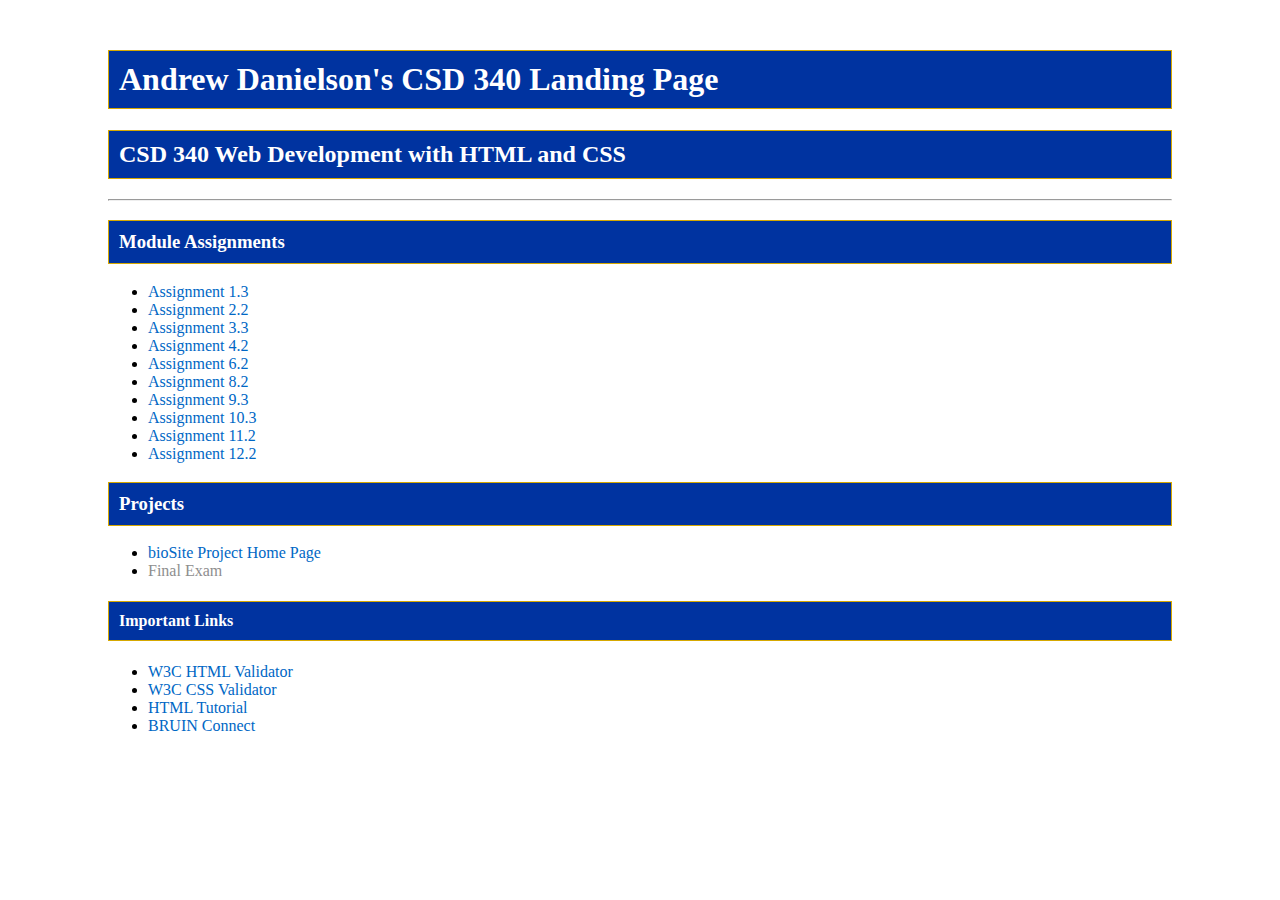
<file: index.html>
<!--Danielson_Mod3_2-->
<!DOCTYPE html>
<html lang="en">
<head>
	<meta charset="UTF-8">
	<meta name="viewport" content="width=device-width, initial-scale=1.0">
	<meta name="description" content="CSD 340 Development with HTML and CSS">
	<meta name="author" content="Andrew Danielson">
	<meta name="keywords" content="HTML, CSS, development, web design">

<link rel="stylesheet" href="site.css">

<title>Andrew Danielson's CSD 340 Landing Page</title>
</head>
<body>
	<div id="container">
		<h1>Andrew Danielson's CSD 340 Landing Page</h1>
		
		<h2>CSD 340 Web Development with HTML and CSS</h2>
		<hr>

		<h3>Module Assignments</h3>
		<ul>
		<li><a href="module-1/A_Danielson_Mod1_3.html">Assignment 1.3</a></li>
		<li><a href="module-2/Danielson_Mod2_2.html">Assignment 2.2</a></li>
		<li><a href="module-3/Danielson_Mod3_3.html">Assignment 3.3</a></li>
		<li><a href="module-4/Danielson_Mod4_2.html">Assignment 4.2</a></li>
		<li><a href="module-6/Danielson_Mod6_2.html">Assignment 6.2</a></li>
		<li><a href="module-8/Danielson_Mod8_2.html">Assignment 8.2</a></li>
		<li><a href="module-9/Danielson_Mod_9_3.html">Assignment 9.3</a></li>
		<li><a href="module-10/Danielson_Mod10_3.html">Assignment 10.3</a></li>
		<li><a href="module-11/Danielson_Mod11_2.html">Assignment 11.2</a></li>
		<li><a href="module-12/Danielson_Mod12_2.html">Assignment 12.2</a></li>





		</ul>

		<h3>Projects</h3>
		<ul>
		<li><a href="https://redbaron131.github.io/bioSite/">bioSite Project Home Page</a></li>
		<li><a href="">Final Exam</a></li>
		</ul>

		<h4>Important Links</h4>
		<ul>
  		<li><a href="https://validator.w3.org/">W3C HTML Validator</a></li>				
		<li><a href="http://jigsaw.w3.org/css-validator/">W3C CSS Validator</a></li>
		<li><a href="https://www.w3schools.com/html/">HTML Tutorial</a></li>
		<li><a href="https://bruinconnect.bellevue.edu/">BRUIN Connect</a></li>
		</ul>


</div>
</body>
</html>
</file>
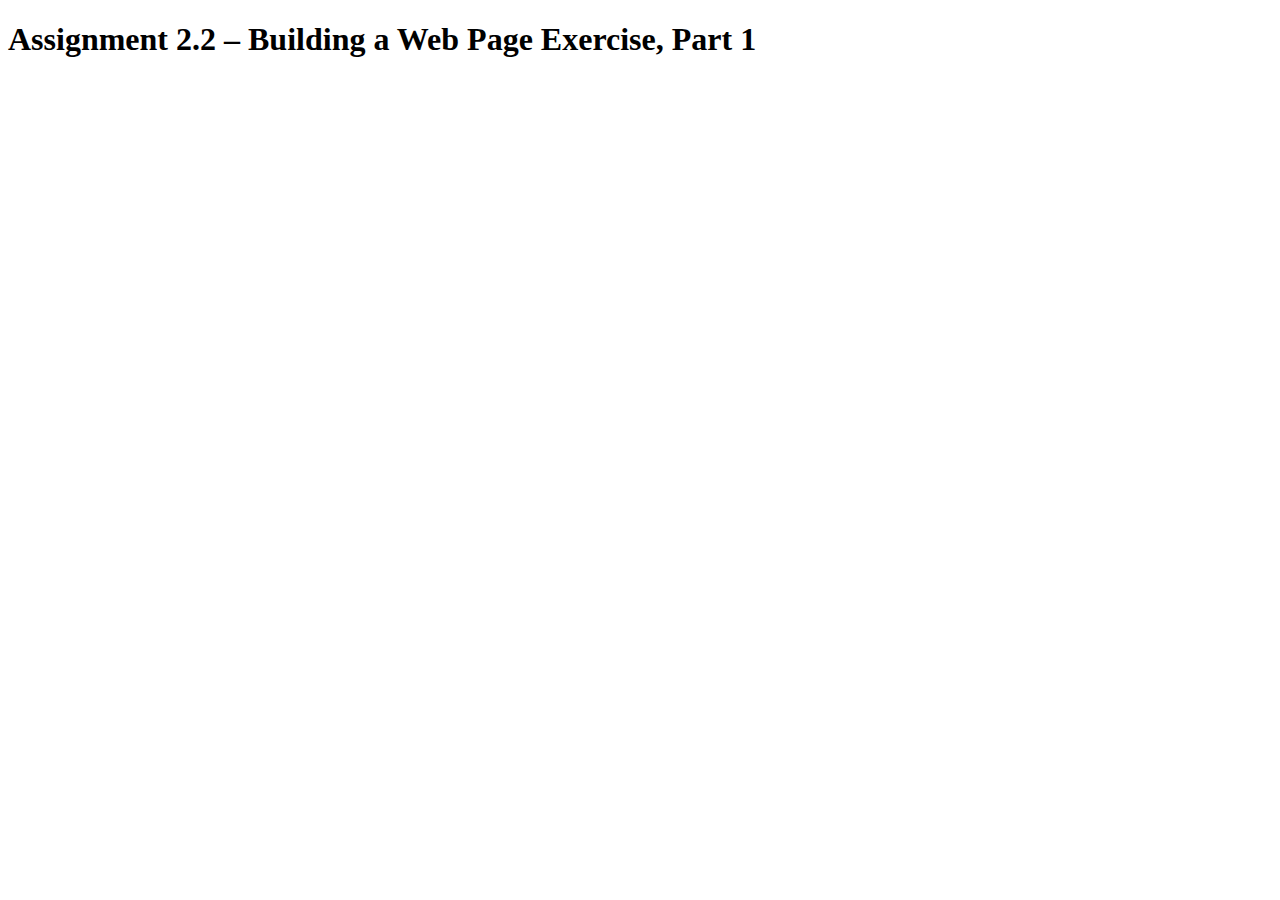
<file: module-1/A_Danielson_Mod1_3.html>
<!-- Andrew Danielson : Assignment 1.3 -->
<!DOCTYPE html>
<html lang="en">
<head>
    <title>CSD 340 Web Development with HTML and CSS</title>
</head>

<body>
    <h1>Assignment 2.2 – Building a Web Page Exercise, Part 1 </h1>
</body>

</html>
</file>
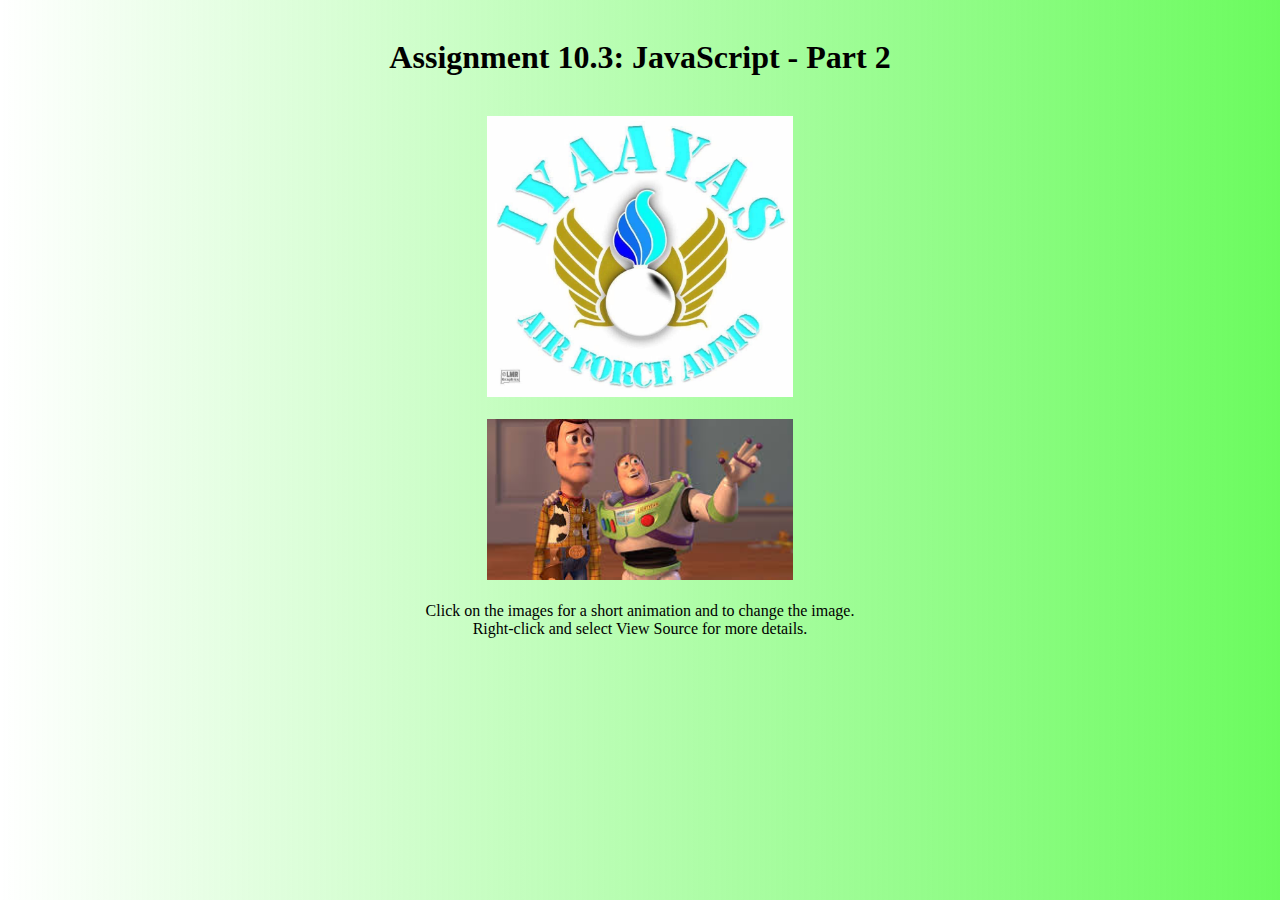
<file: module-10/Danielson_Mod10_3.html>
<!-- Andrew Danielson : Assignment 10.3 -->
<!DOCTYPE html>
<html lang='en'>
  <head>
    <title>CSD 340 Web Development with HTML and CSS</title>

    <link rel="stylesheet" type="text/css" href="Mod_10.3.css">
    <script type="text/javascript" src="mod_10.3.js"></script>
  </head>

  <body>
<h1>Assignment 10.3: JavaScript - Part 2</h1>
    <br>
    <div>
      <img border="0" name="ammo" src="ammo_02.jpg" alt="Ammo" onclick="shakeAndChange(event, 'ammo', 'ammo_01.jpg', 'ammo_02.jpg');">
    </div>
    <br>
    <div>
      <img border="0" name="toyStory" src="toyStory_02.jpg" alt="ToyStory" onclick="shakeAndChange(event, 'toyStory', 'toyStory_01.jpg', 'toyStory_02.jpg');">
    </div>
    <br>
    <div onmouseover="this.style.color='red';"
         onmouseout="this.style.color='black';">
      Click on the images for a short animation and to change the image.
      <br>
      Right-click and select View Source for more details.
    </div>

    <script type="text/javascript" src="mod_10.3.js"></script>
  </body>
</html>
</file>
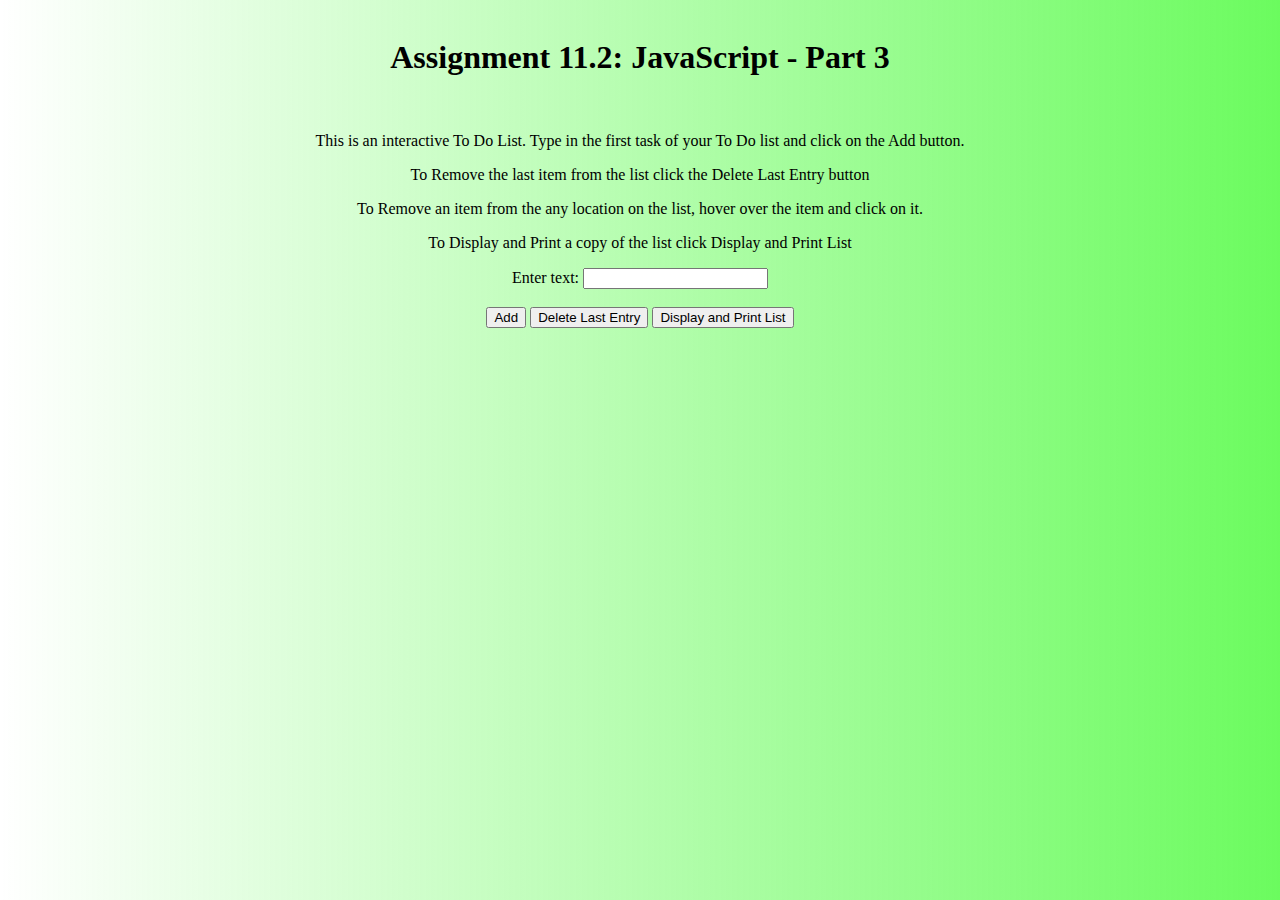
<file: module-11/Danielson_Mod11_2.html>
<!-- Andrew Danielson : Assignment 11.2 -->
<!DOCTYPE html>
<html lang='en'>
  <head>
    <title>CSD 340 Web Development with HTML and CSS</title>

    <link rel="stylesheet" type="text/css" href="Mod_11.2.css">
	<script src="mod_11.2.js"></script>
  </head>
  <body>
    <h1>Assignment 11.2: JavaScript - Part 3</h1>
<br>
<p>This is an interactive To Do List. Type in the first task of your To Do list and click on the Add button.</p>
<p>To Remove the last item from the list click the Delete Last Entry button</p>
<p>To Remove an item from the any location on the list, hover over the item and click on it.</p>
<p>To Display and Print a copy of the list click Display and Print List</p>

    <label for="input">Enter text:</label>
    <input type="text" id="input"><br><br>
    <button id="add-btn">Add</button>
    <button id="del-btn">Delete Last Entry</button>
    <button id="display-btn">Display and Print List</button>
    <div onmouseover="this.style.color='red';"
         onmouseout="this.style.color='black';">
      <ol id="list"></ol>
    </div>

    <script src="mod_11.2.js"></script>
  </body>
</html>
</file>
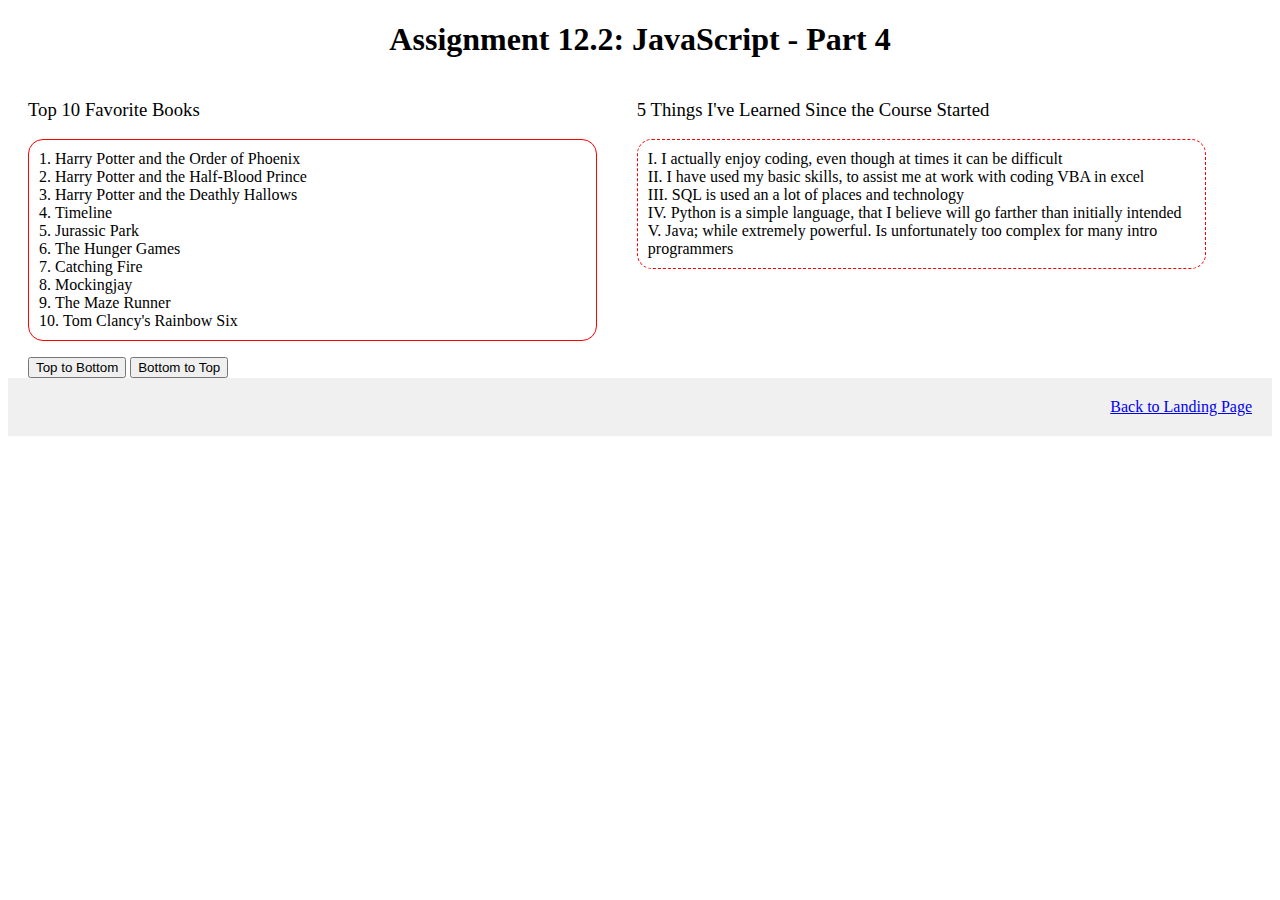
<file: module-12/Danielson_Mod12_2.html>
<!--Danielson_Mod12_2-->
<!DOCTYPE html>
<html lang="en">
  <head>
    <meta charset="UTF-8" />
    <meta name="viewport" content="width=device-width, initial-scale=1.0" />
    <meta name="description" content="CSD 340 Development with HTML and CSS" />
    <meta name="author" content="Andrew Danielson" />
    <meta name="keywords" content="HTML, CSS, development, web design" />
    <link rel="stylesheet" href="Danielson_Mod12_2.css" type="text/css" />
    <script src="Mod_12_2.js"></script>
    <title>CSD 340 Web Development with HTML and CSS</title>
  </head>
  <body>
    <div id="container">
      <h1>Assignment 12.2: JavaScript - Part 4</h1>
      <div id="left-div">
        <h3 class="c1">Top 10 Favorite Books</h3>
        <ol id="book-list">
          <li>Harry Potter and the Order of Phoenix</li>
          <li>Harry Potter and the Half-Blood Prince</li>
          <li>Harry Potter and the Deathly Hallows</li>
          <li>Timeline</li>
          <li>Jurasic Park</li>
          <li>The Hunger Games</li>
          <li>Catching Fire</li>
          <li>Mockingjay</li>
          <li>The Maze Runner</li>
          <li>Tom Clancy's Rainbow Six</li>
        </ol>
        <button id="top-to-bottom">Top to Bottom</button>
        <button id="bottom-to-top">Bottom to Top</button>
      </div>
      <div id="right-div">
        <h3 class="c1">5 Things I've Learned Since the Course Started</h3>
        <ul>
          <li>
            I actually enjoy coding, even though at times it can be difficult
          </li>
          <li>
            I have used my basic skills, to assist me at work with coding VBA in
            excel
          </li>
          <li>SQL is used an a lot of places and technology</li>
          <li>
            Python is a simple language, that I believe will go farther than
            initially intended
          </li>
          <li>
            Java; while extremely powerful. Is unfortunately too complex for
            many intro programmers
          </li>
        </ul>
      </div>
      <div id="last-div">
        <a href="../index.html">Back to Landing Page</a>
      </div>
      <div id="background"></div>
    </div>
  </body>
</html>
</file>
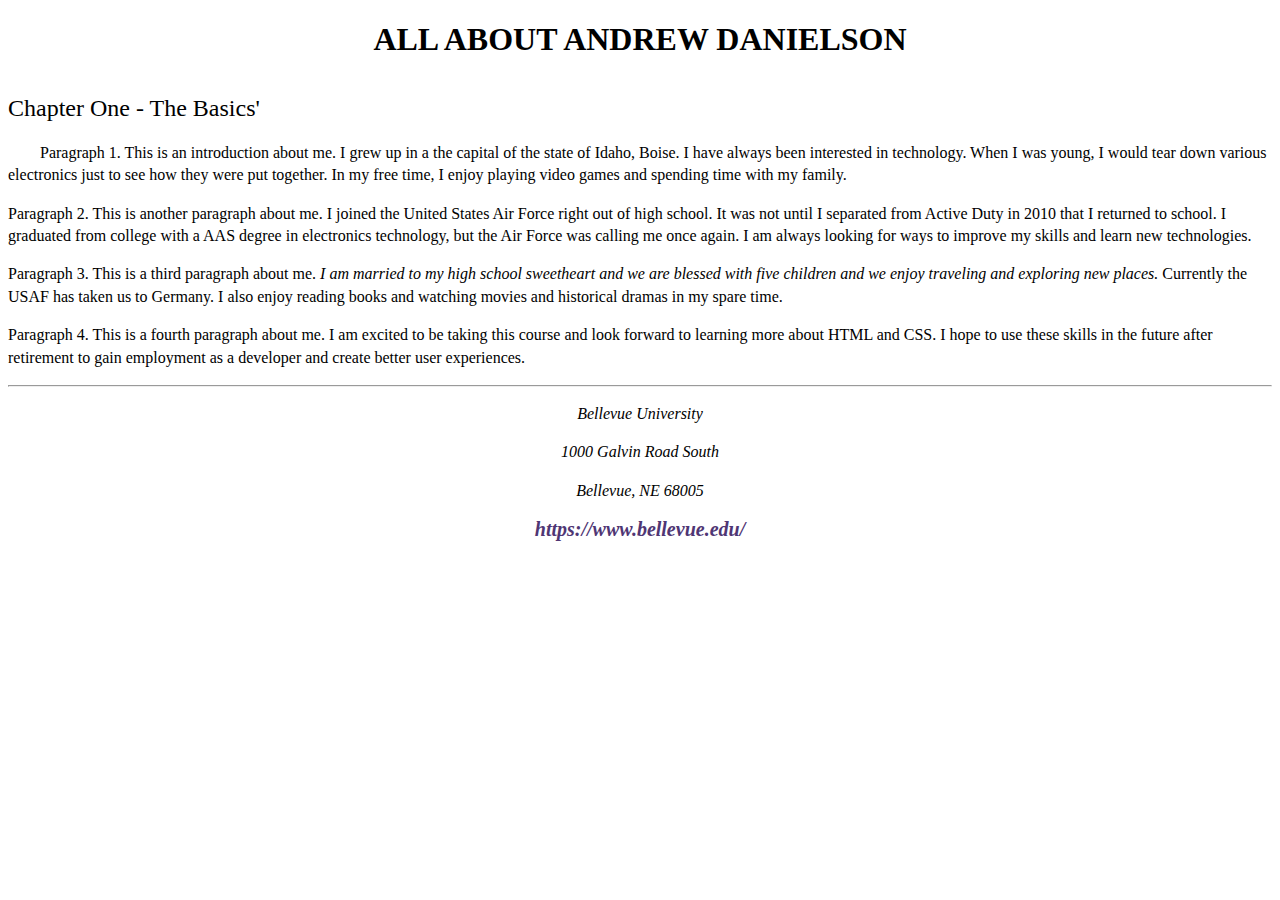
<file: module-2/Danielson_Mod2_2.html>
<!--Danielson_Mod2_2-->
<!DOCTYPE html>
<html lang="en">
<head>
	<meta charset="UTF-8">
	<meta name="viewport" content="width=device-width, initial-scale=1.0">
	<meta name="description" content="CSD 340 Development with HTML and CSS">
	<meta name="author" content="Andrew Danielson">
	<meta name="keywords" content="HTML, CSS, development, web design">

<link rel="stylesheet" href="Danielson_Mod2_2.css">

<title>CSD 340 Development with HTML and CSS</title>
</head>
<body>
	<div id="container">
		<h1>All About Andrew Danielson</h1>
		<h2>Chapter One - The Basics'</h2>

	<p class="intro">Paragraph 1. This is an introduction about me. I grew up in a the capital of the state of Idaho, Boise. I have always been interested in technology. When I was young, I would tear down various electronics just to see how they were put together. In my free time, I enjoy playing video games and spending time with my family.</p>

	<p>Paragraph 2. This is another paragraph about me. I joined the United States Air Force right out of high school. It was not until I separated from Active Duty in 2010 that I returned to school. I graduated from college with a AAS degree in electronics technology, but the Air Force was calling me once again. I am always looking for ways to improve my skills and learn new technologies.</p>

	<p>Paragraph 3. This is a third paragraph about me. <span class="sentence">I am married to my high school sweetheart and we are blessed with five children and we enjoy traveling and exploring new places.</span> Currently the USAF has taken us to Germany. I also enjoy reading books and watching movies and historical dramas in my spare time.</p>

	<p>Paragraph 4. This is a fourth paragraph about me. I am excited to be taking this course and look forward to learning more about HTML and CSS. I hope to use these skills in the future after retirement to gain employment as a developer and create better user experiences.</p>


<hr>

	<address>
		<p>Bellevue University</p>
		<p>1000 Galvin Road South</p>
		<p>Bellevue, NE 68005</p>
		<p><a href="https://www.bellevue.edu/">https://www.bellevue.edu/</a></p>
	</address>

</div>
</body>
</html>
</file>
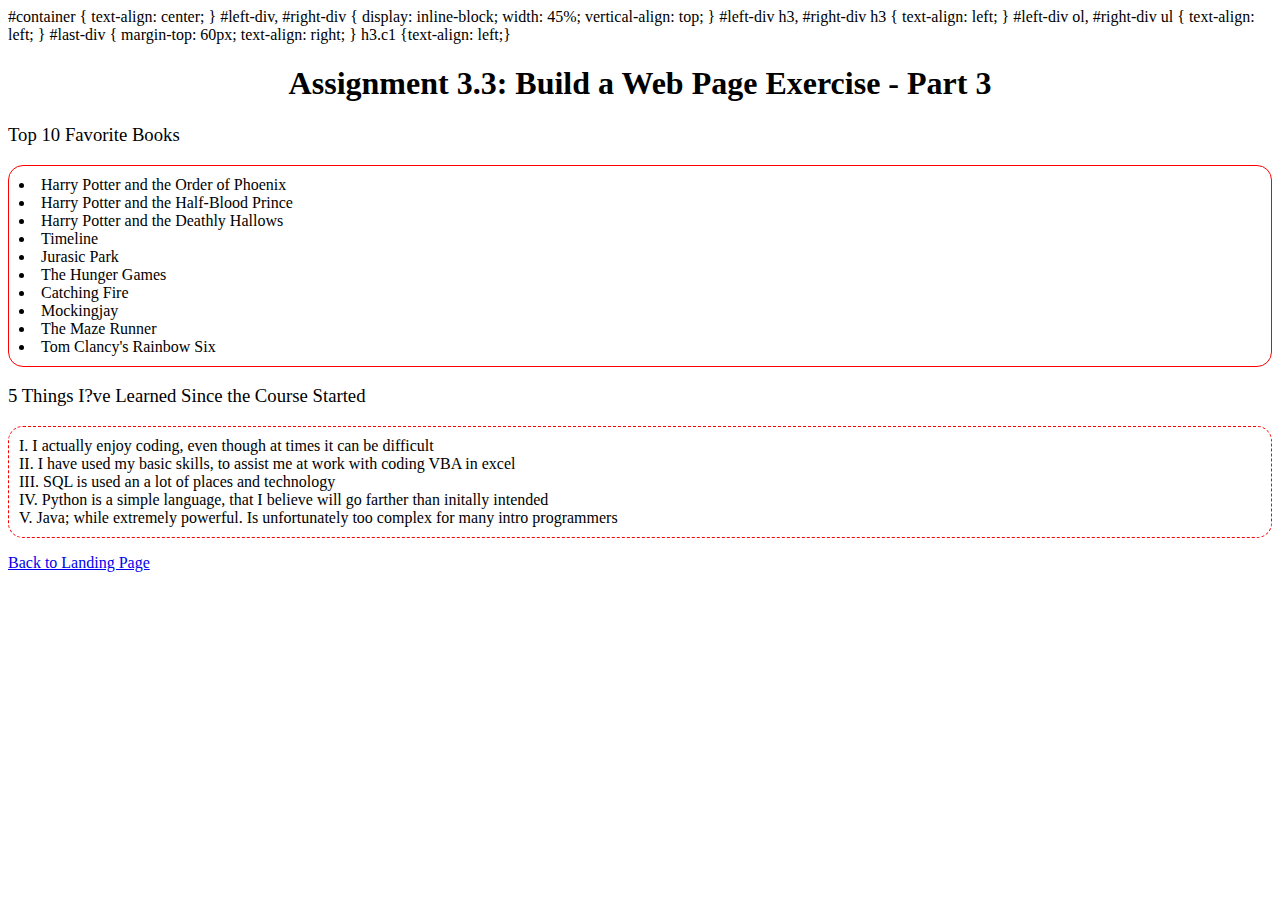
<file: module-3/Danielson_Mod3_3.html>
<!--Danielson_Mod3_3-->
<!DOCTYPE html>
<html lang="en">
    <head>
        <meta name="generator" content="HTML Tidy for Windows (vers 14 October 2008), see www.w3.org">
        <meta charset="UTF-8">
        <meta name="viewport" content="width=device-width, initial-scale=1.0">
        <meta name="description" content="CSD 340 Development with HTML and CSS">
        <meta name="author" content="Andrew Danielson">
        <meta name="keywords" content="HTML, CSS, development, web design">
        <link rel="stylesheet" href="Danielson_Mod3_3.css" type="text/css">
        <title>Assignment 3.3: Build a Web Page Exercise - Part 3</title>
    </head>
    <body>#container { text-align: center; } #left-div, #right-div { display: inline-block; width: 45%; vertical-align: top; } #left-div h3, #right-div h3 { text-align: left; } #left-div ol, #right-div ul { text-align: left; } #last-div { margin-top: 60px; text-align: right; } h3.c1 {text-align: left;}
    <div id="container">
        <h1>Assignment 3.3: Build a Web Page Exercise - Part 3</h1>
        <div id="left-div">
            <h3 class="c1">Top 10 Favorite Books</h3>
            <ol>
                <li>Harry Potter and the Order of Phoenix</li>
                <li>Harry Potter and the Half-Blood Prince</li>
                <li>Harry Potter and the Deathly Hallows</li>
                <li>Timeline</li>
                <li>Jurasic Park</li>
                <li>The Hunger Games</li>
                <li>Catching Fire</li>
                <li>Mockingjay</li>
                <li>The Maze Runner</li>
                <li>Tom Clancy's Rainbow Six</li>
            </ol>
        </div>
        <div id="right-div">
            <h3 class="c1">5 Things I?ve Learned Since the Course Started</h3>
            <ul>
                <li>I actually enjoy coding, even though at times it can be difficult</li>
                <li>I have used my basic skills, to assist me at work with coding VBA in excel</li>
                <li>SQL is used an a lot of places and technology</li>
                <li>Python is a simple language, that I believe will go farther than initally intended</li>
                <li>Java; while extremely powerful. Is unfortunately too complex for many intro programmers</li>
            </ul>
        </div>
        <div id="last-div">
            <a href="../index.html">Back to Landing Page</a>
        </div>
    </div></body>
</html>
</file>
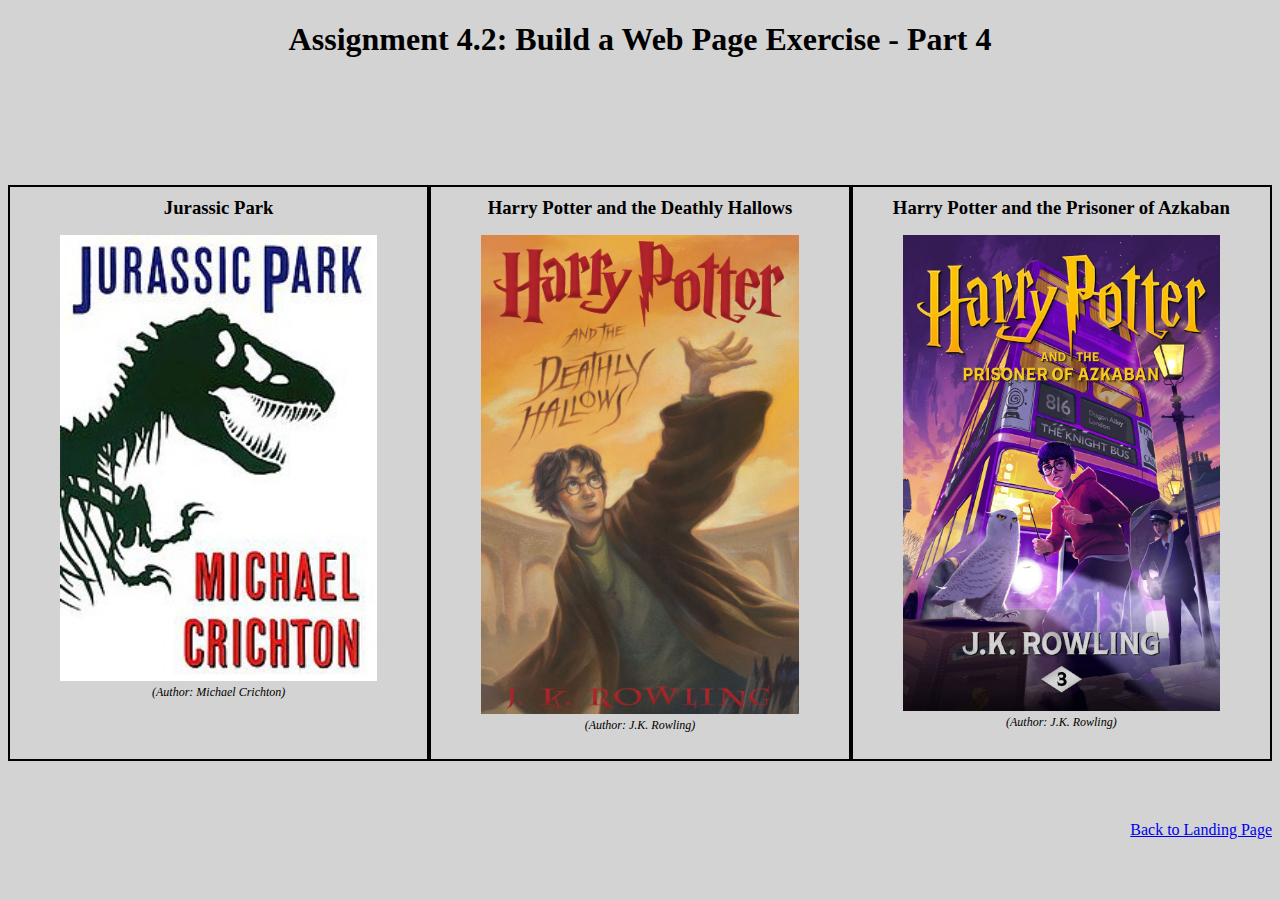
<file: module-4/Danielson_Mod4_2.html>
<!DOCTYPE html>
<html lang="en">
<head>

	<meta charset="UTF-8">
	<meta name="viewport" content="width=device-width, initial-scale=1.0">
	<meta name="description" content="CSD 340 Development with HTML and CSS">
	<meta name="author" content="Andrew Danielson">
	<meta name="keywords" content="HTML, CSS, development, web design">

	<link rel="stylesheet" type="text/css" href="Danielson_Mod4_2.css">	

	<title>CSD 340 Web Development with HTML and CSS</title>
	
</head>
<body>
	<div id="container">
		<h1>Assignment 4.2: Build a Web Page Exercise - Part 4</h1>
		<div id="image-gallery">
	      	<div class="image-container">
	       		<h3>Jurassic Park</h3>
		       	<figure>
		         	<img src="images/Jurassicpark.jpg" alt="JP">
		       		<figcaption>(Author: Michael Crichton)</figcaption>
	      		</figure>
	      	</div>
		
	      	<div class="image-container">
				<h3>Harry Potter and the Deathly Hallows</h3>
				<figure>
					<img src="images/deathly-hallows-us-childrens-edition.jpg" alt="HP Deathly Hallows">
					<figcaption>(Author: J.K. Rowling)</figcaption>
				</figure>
			</div>

			<div class="image-container">
				<h3>Harry Potter and the Prisoner of Azkaban</h3>
				<figure>
					<img src="images/English_Harry_Potter_3_Epub_9781781100233.jpg" alt="HP Prisoner">
					<figcaption>(Author: J.K. Rowling)</figcaption>
			 	</figure>
			</div>
    	</div>
    	
    	<div id="last-div">
      		<a href="../index.html">Back to Landing Page</a>
		</div>
  	</div>
</body>
</html>
</file>
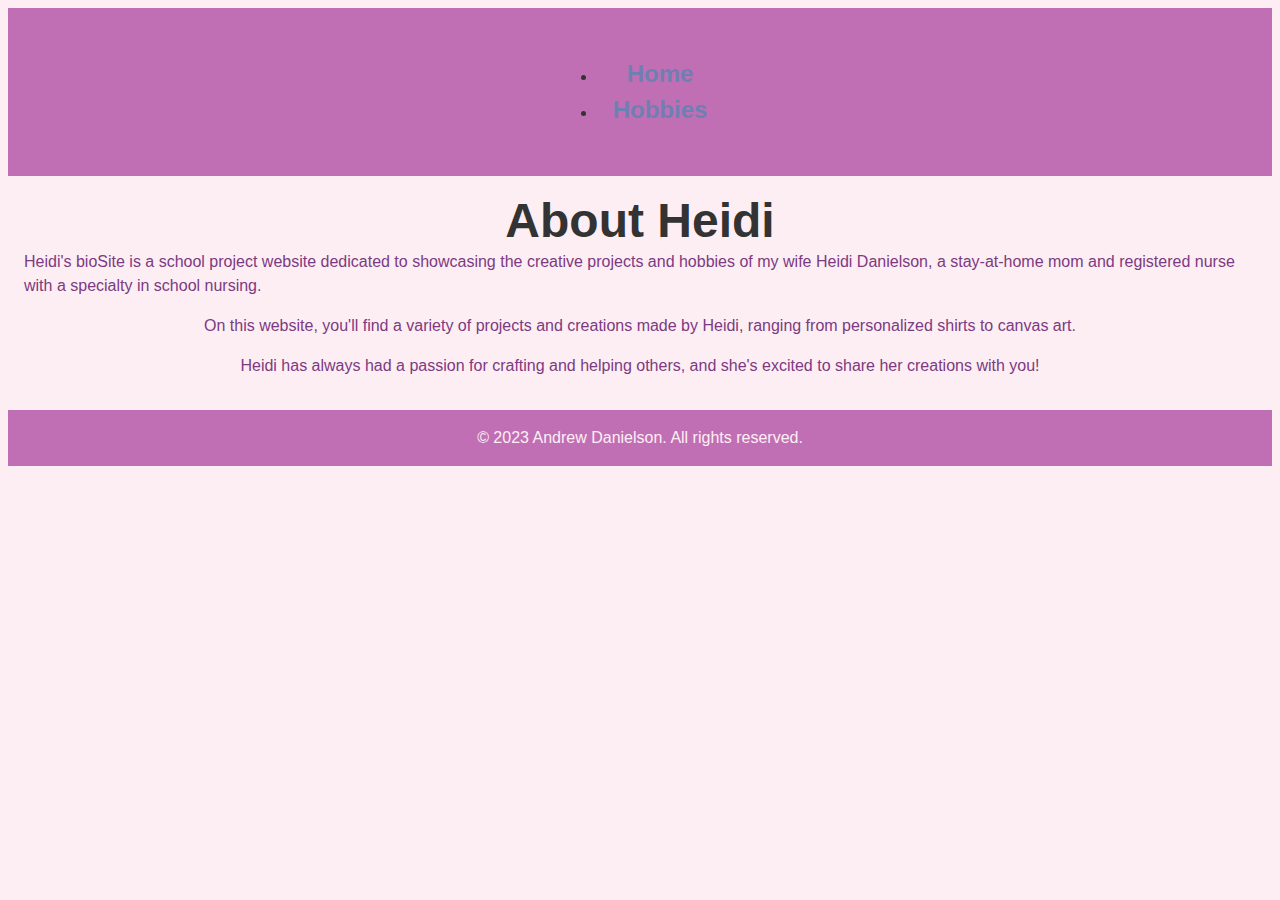
<file: module-5/Danielson_Mod5_2-about.html>
<!DOCTYPE html>
<html lang="en">
<head>

	<meta charset="UTF-8">
	<meta name="viewport" content="width=device-width, initial-scale=1.0">
	<meta name="description" content="CSD 340 Development with HTML and CSS">
	<meta name="author" content="Andrew Danielson">
	<meta name="keywords" content="HTML, CSS, development, web design">

	<link rel="stylesheet" type="text/css" href="Danielson_Mod5_2.css">	

	<title>About Heidi bioSite</title>
<style>
body {
  background-color: #FDEEF4;
}

header {
  background-color: #C16FB5;
}

nav ul li a:hover {
  background-color: #F28BBD;
}

main {
  background-color: #FDEEF4;
  color: #7C3A81;
}

footer {
  background-color: #C16FB5;
  color: #FDEEF4;
}
</style>
  </head>
  <body>
    <header>
      <nav>
        <ul>
          <li><a href="Danielson_Mod5_2.html">Home</a></li>
          <li><a href="Danielson_Mod5_2-hobbies.html">Hobbies</a></li>
        </ul>
      </nav>
    </header>
    <main>
      <h1>About Heidi</h1>
      <p>Heidi's bioSite is a school project website dedicated to showcasing the creative projects and hobbies of my wife Heidi Danielson, a stay-at-home mom and registered nurse with a specialty in school nursing. </p>
      <p>On this website, you'll find a variety of projects and creations made by Heidi, ranging from personalized shirts to canvas art.</p>
      <p>Heidi has always had a passion for crafting and helping others, and she's excited to share her creations with you!</p>
    </main>
    <footer>
      <p>&copy; 2023 Andrew Danielson. All rights reserved.</p>
    </footer>
  </body>
</html>
</file>
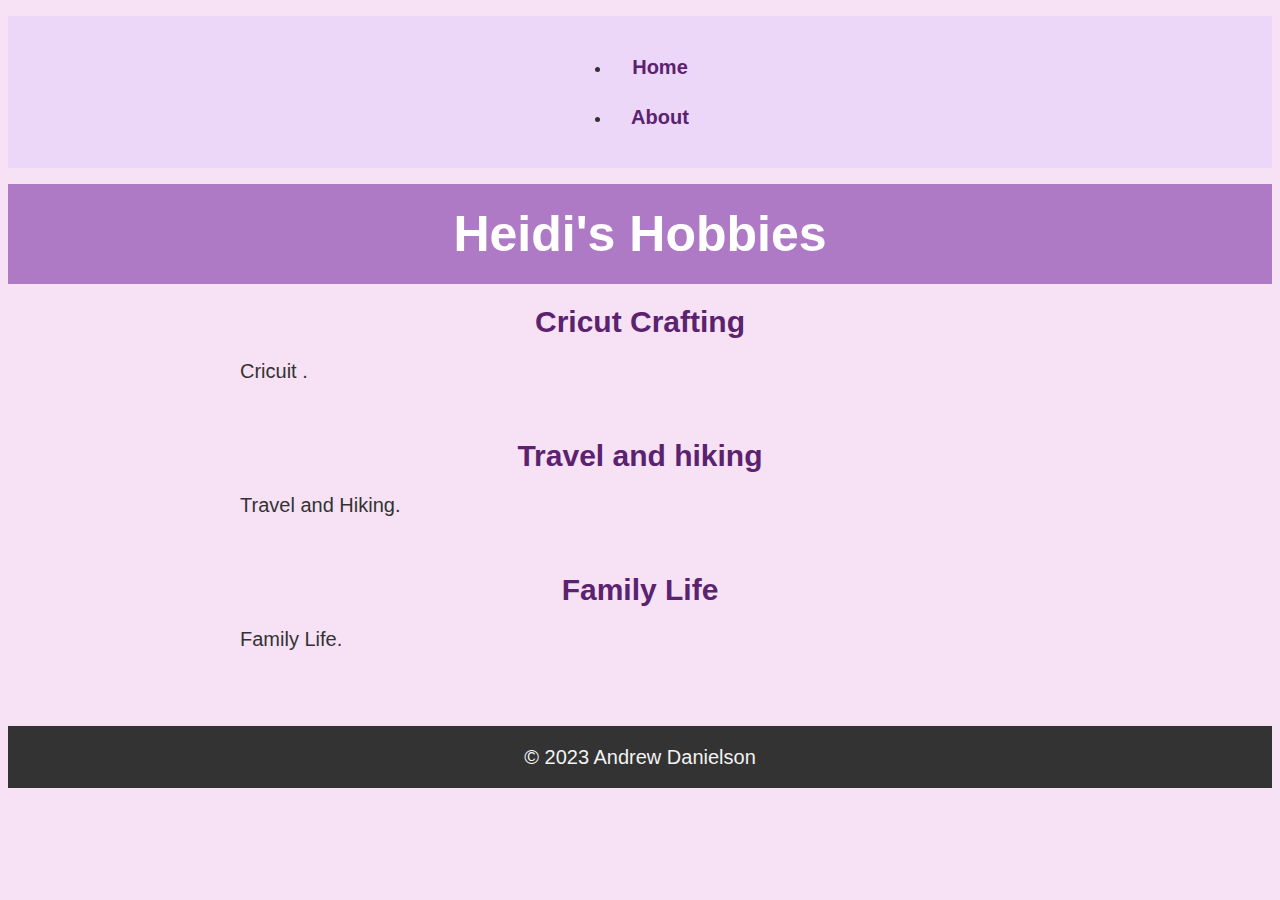
<file: module-5/Danielson_Mod5_2-hobbies.html>
<!DOCTYPE html>
<html lang="en">
<head>

	<meta charset="UTF-8">
	<meta name="viewport" content="width=device-width, initial-scale=1.0">
	<meta name="description" content="CSD 340 Development with HTML and CSS">
	<meta name="author" content="Andrew Danielson">
	<meta name="keywords" content="HTML, CSS, development, web design">

	<link rel="stylesheet" type="text/css" href="Danielson_Mod5_2.css">	

	<title>Heidi's bioSite</title>
  </head>
<style>
		body {
			background-color: #f7e1f5;
			font-family: Arial, sans-serif;
		}
		
		header {
			background-color: #af7ac5;
			padding: 20px;
			text-align: center;
		}
		
		h1 {
			color: white;
			font-size: 50px;
			margin-top: 0;
		}
		
		nav {
			background-color: #edd7f9;
			padding: 10px;
			text-align: center;
		}
		
		nav a {
			display: inline-block;
			padding: 10px;
			color: #5b226f;
			font-size: 20px;
			text-decoration: none;
			font-weight: bold;
			margin: 0 10px;
			border-radius: 5px;
			transition: background-color 0.3s ease;
		}
		
		nav a:hover {
			background-color: #d2a5d0;
		}
		
		main {
			padding: 20px;
		}
		
		h2 {
			color: #5b226f;
			font-size: 30px;
			margin-top: 0;
		}
		
		p {
			font-size: 20px;
			line-height: 1.5;
			margin-bottom: 20px;
		}
		
		img {
			max-width: 100%;
			height: auto;
			margin-bottom: 20px;
		}
	</style>
  <body>
    <nav>
      <ul>
        <li><a href="Danielson_Mod5_2.html">Home</a></li>
        <li><a href="Danielson_Mod5_2-about.html">About</a></li>
      </ul>
    </nav>
    <header>
      <h1>Heidi's Hobbies</h1>
    </header>
    <main>
      <section>
        <h2>Cricut Crafting</h2>
        <p>Cricuit .</p>
      </section>
      <section>
        <h2>Travel and hiking</h2>
        <p>Travel and Hiking.</p>
      </section>
      <section>
        <h2>Family Life</h2>
        <p>Family Life.</p>
      </section>
    </main>
    <footer>
      <p>&copy; 2023 Andrew Danielson</p>
    </footer>
  </body>
</html>
</file>
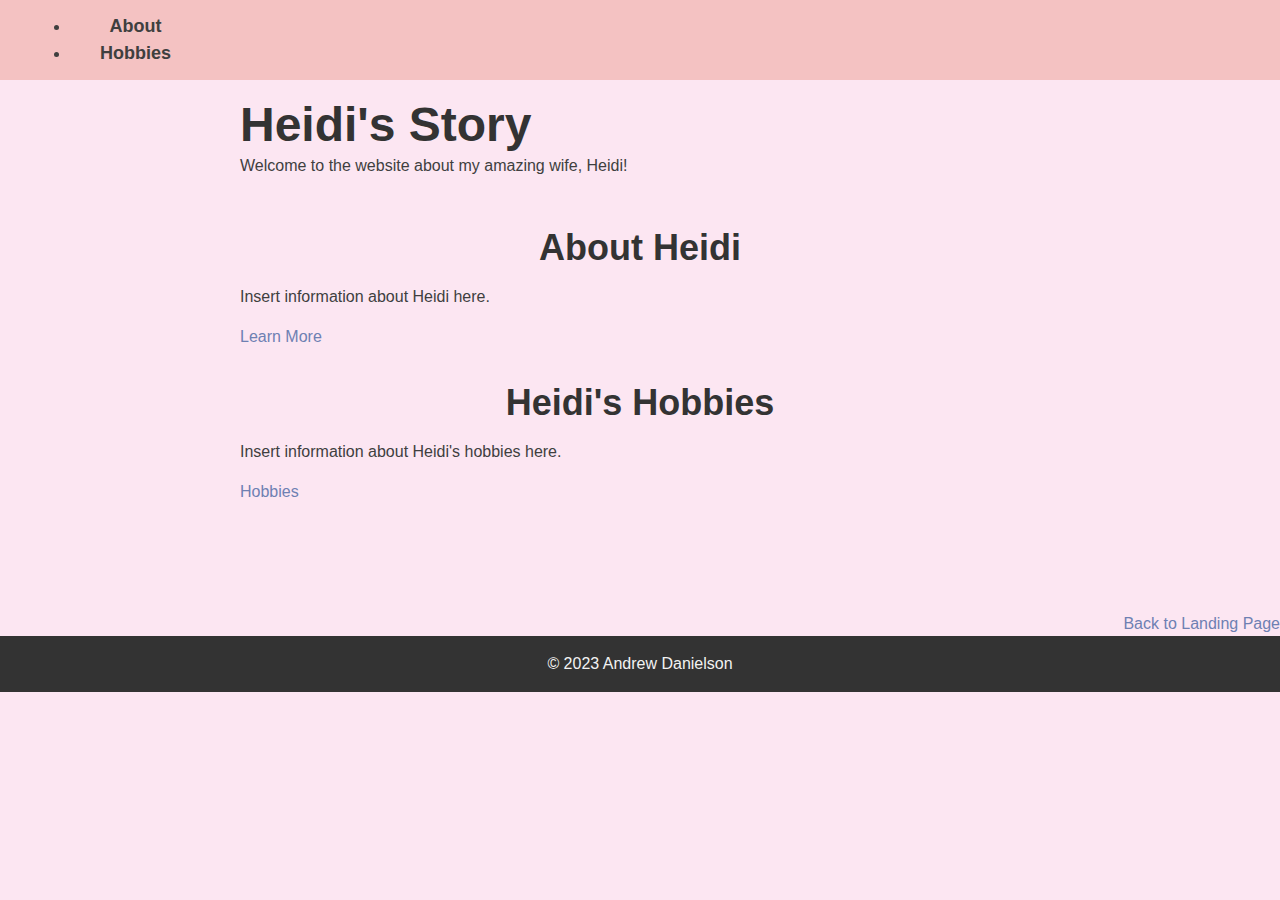
<file: module-5/Danielson_Mod5_2.html>
<!DOCTYPE html>
<html lang="en">
<head>

	<meta charset="UTF-8">
	<meta name="viewport" content="width=device-width, initial-scale=1.0">
	<meta name="description" content="CSD 340 Development with HTML and CSS">
	<meta name="author" content="Andrew Danielson">
	<meta name="keywords" content="HTML, CSS, development, web design">

	<link rel="stylesheet" type="text/css" href="Danielson_Mod5_2.css">	

	<title>Heidi's bioSite</title>
<style>
		body {
			background-color: #FCE6F2;
			font-family: Arial, sans-serif;
			color: #3F3F3F;
			margin: 0;
			padding: 0;
		}

		header {
			background-color: #F4C2C2;
			height: 80px;
			display: flex;
			align-items: center;
			justify-content: space-between;
			padding: 0 30px;
		}

		.logo {
			font-size: 30px;
			font-weight: bold;
			text-transform: uppercase;
			color: #3F3F3F;
		}

		nav {
			display: flex;
			align-items: center;
		}

		nav a {
			color: #3F3F3F;
			text-decoration: none;
			font-size: 18px;
			margin-left: 30px;
			font-weight: bold;
			transition: color 0.3s ease-in-out;
		}

		nav a:hover {
			color: #8B3A62;
		}

		.banner {
			background-color: #8B3A62;
			height: 500px;
			display: flex;
			align-items: center;
			justify-content: center;
			text-align: center;
			flex-direction: column;
		}

		.banner h1 {
			font-size: 60px;
			font-weight: bold;
			text-transform: uppercase;
			color: #F4C2C2;
			margin-top: 0;
		}

		.banner p {
			font-size: 24px;
			color: #F4C2C2;
			margin-bottom: 0;
		}

		.about {
			background-color: #F4C2C2;
			padding: 50px;
			display: flex;
			align-items: center;
			justify-content: center;
			flex-direction: column;
		}

		.about h2 {
			font-size: 36px;
			color: #3F3F3F;
			text-align: center;
			margin-top: 0;
			margin-bottom: 20px;
		}

		.about p {
			font-size: 24px;
			color: #3F3F3F;
			text-align: center;
			line-height: 1.5;
			margin-bottom: 0;
		}

		.hobbies {
  			background-color: #f6d9e6;
			padding: 50px;
  			margin: 0;
		}

		.hobbies h2 {
			font-size: 36px;
			color: #773d5a;
			margin-bottom: 20px;
		}

		.hobbies li {
			font-size: 24px;
			color: #773d5a;
			margin-bottom: 10px;
			list-style: none;
			background-color: #f0bad2;
			padding: 10px;
			border-radius: 10px;
		}
</style>

  </head>
  <body>
    <header>
      <nav>
        <ul>
          <li><a href="Danielson_Mod5_2-about.html">About</a></li>
          <li><a href="Danielson_Mod5_2-hobbies.html">Hobbies</a></li>
        </ul>
      </nav>
    </header>
    <main>
      <section id="landing">
        <h1>Heidi's Story</h1>
        <p>Welcome to the website about my amazing wife, Heidi!</p>
      </section>
      <section id="about">
        <h2>About Heidi</h2>
        <p>Insert information about Heidi here.</p>
	  <a href="Danielson_Mod5_2-about.html">Learn More</a>
      </section>
      <section id="hobbies">
        <h2>Heidi's Hobbies</h2>
        <p>Insert information about Heidi's hobbies here.</p>
        <a href="Danielson_Mod5_2-hobbies.html">Hobbies</a>
      </section>
    </main>
<div id="last-div">
      		<a href="../index.html">Back to Landing Page</a>
		</div>
    <footer>
      <p>&copy; 2023 Andrew Danielson</p>
    </footer>
  </body>
</html>
</file>
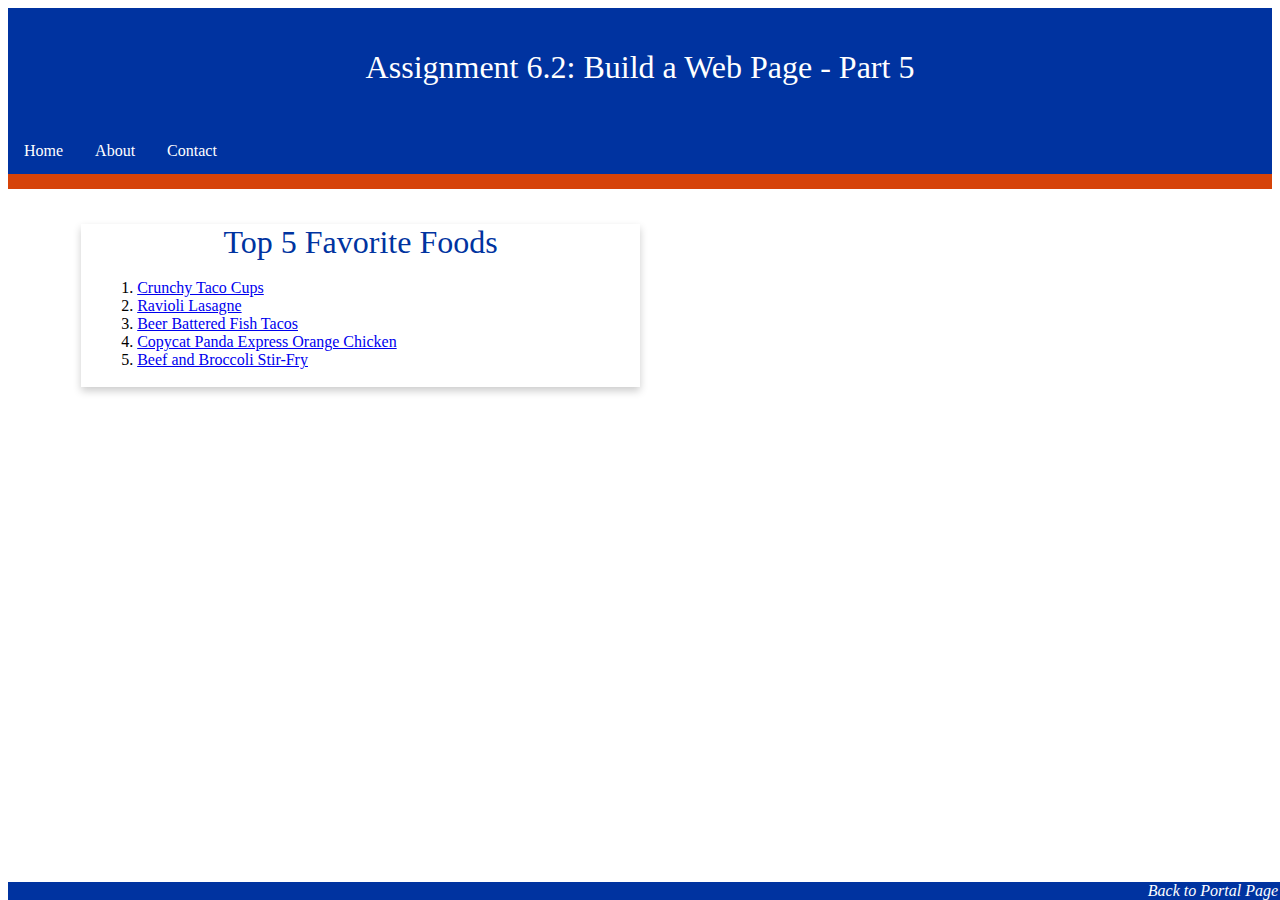
<file: module-6/Danielson_Mod6_2.html>
<!-- Andrew Danielson : Assignment 6.2 -->
<!DOCTYPE html>
<html lang="en">
<head>
	<title>CSD 340 Web Development with HTML and CSS</title>
	<link rel="stylesheet" type="text/css" href="Danielson_Mod_6_2.css">
</head>
<body>
	<header>
		<h1>Assignment 6.2: Build a Web Page - Part 5</h1>
	</header>
	<div id="navbar">
		<a href="#">Home</a>
		<a href="#">About</a>
		<a href="#">Contact</a>
	</div>
	<div id="container">
		<div class="card">
			<div class="card-title">Top 5 Favorite Foods</div>
			<div class="card-content">
				<ol>
					<li><a href="https://www.kevinandamanda.com/crunchy-taco-cups/" target="_blank">Crunchy Taco Cups</a></li>
					<li><a href="https://www.bbcgoodfood.com/recipes/ravioli-lasagne" target="_blank">Ravioli Lasagne</a></li>
					<li><a href="https://themodernproper.com/beer-battered-fish-tacos" target="_blank">Beer Battered Fish Tacos</a></li>
					<li><a href="https://dinnerthendessert.com/panda-express-orange-chicken-copycat/" target="_blank">Copycat Panda Express Orange Chicken</a></li>
					<li><a href="https://www.dinneratthezoo.com/beef-and-broccoli-stir-fry/" target="_blank">Beef and Broccoli Stir-Fry</a></li>
				</ol>
			</div>
		</div>
	</div>
	<footer>
		<a href="../index.html" style="color: white; font-weight: 400; float: right; padding-right: 10px; font-style: italic;">Back to Portal Page</a>
	</footer>
</body>
</html>
</file>
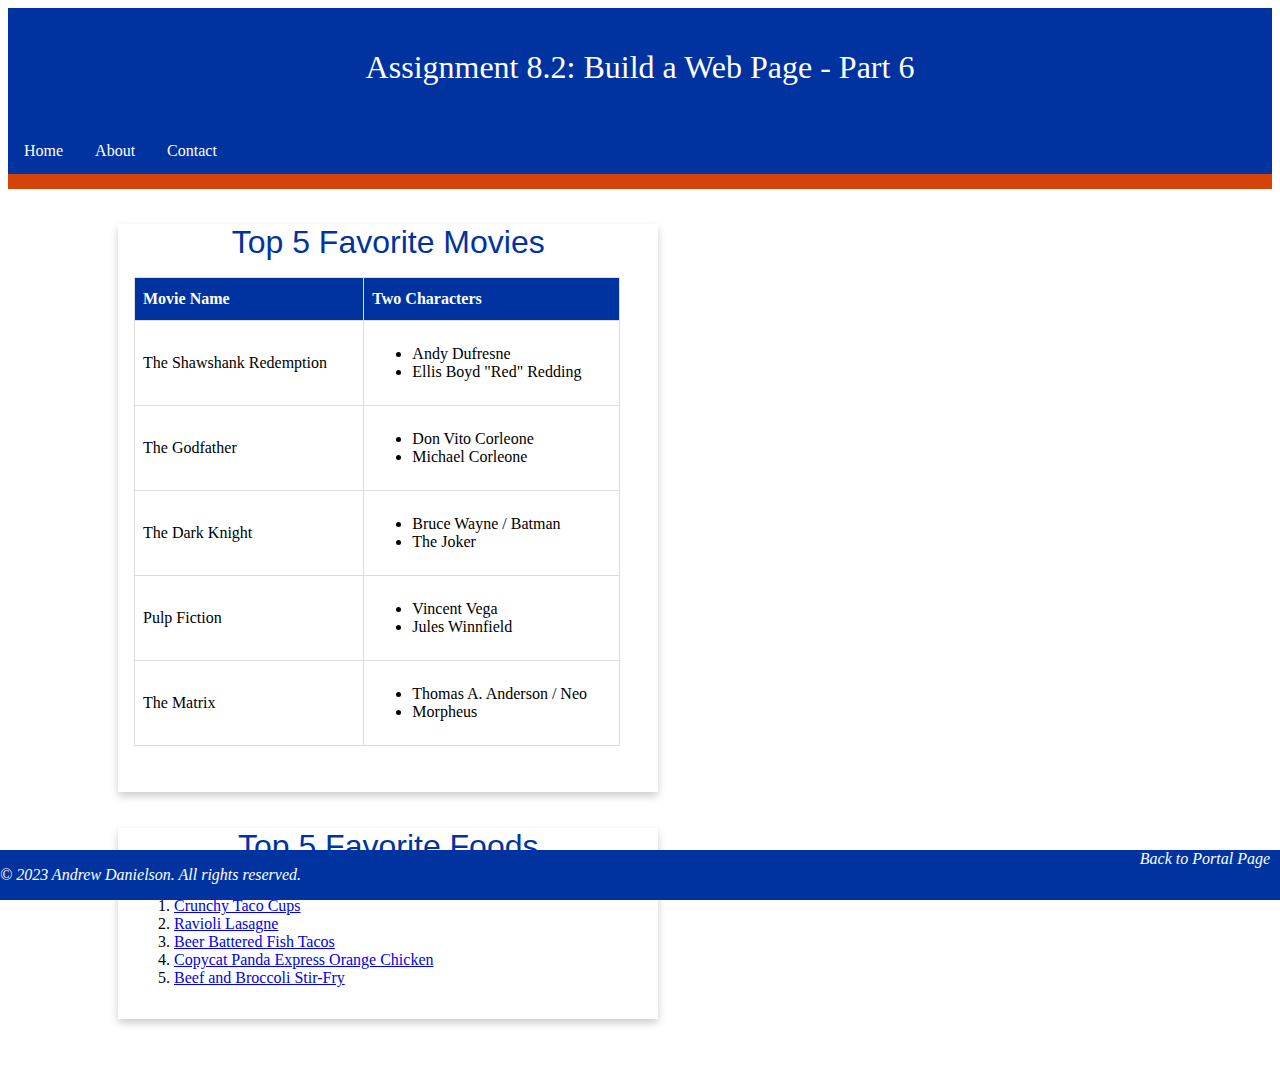
<file: module-8/Danielson_Mod8_2.html>
<!-- Andrew Danielson : Assignment 8.2 -->
<!DOCTYPE html>
<html lang="en">

<head>
	
	<meta charset="UTF-8">
	<title>CSD 340 Web Development with HTML and CSS</title>
	<link rel="stylesheet" type="text/css" href="Danielson_Mod_8_2.css">
</head>
<body>
	<header>
		<h1>Assignment 8.2: Build a Web Page - Part 6 </h1>
	</header>
	<div id="navbar">
		<a href="#">Home</a>
		<a href="#">About</a>
		<a href="#">Contact</a>
	</div>
	<div id="container">
		<div class="card">
			<div class="card-title">Top 5 Favorite Movies</div>
			<div class="card-content">
				<table id="movies">
					<thead>
						<tr>
							<th>Movie Name</th>
							<th>Two Characters</th>
						</tr>
					</thead>
					<tbody>
						<tr>
							<td>The Shawshank Redemption</td>
							<td>
								<ul>
									<li>Andy Dufresne</li>
									<li>Ellis Boyd "Red" Redding</li>
								</ul>
							</td>
						</tr>
						<tr>
							<td>The Godfather</td>
							<td>
								<ul>
									<li>Don Vito Corleone</li>
									<li>Michael Corleone</li>
								</ul>
							</td>
						</tr>
						<tr>
							<td>The Dark Knight</td>
							<td>
								<ul>
									<li>Bruce Wayne / Batman</li>
									<li>The Joker</li>
								</ul>
							</td>
						</tr>
						<tr>
							<td>Pulp Fiction</td>
							<td>
								<ul>
									<li>Vincent Vega</li>
									<li>Jules Winnfield</li>
								</ul>
							</td>
						</tr>
						<tr>
							<td>The Matrix</td>
							<td>
								<ul>
									<li>Thomas A. Anderson / Neo</li>
									<li>Morpheus</li>
								</ul>
							</td>
						</tr>
					</tbody>
				</table>
			</div>
		</div>
 <br>
 <br>
		<div class="card">
			<div class="card-title">Top 5 Favorite Foods</div>
			<div class="card-content">
				<ol>
					<li><a href="https://www.kevinandamanda.com/crunchy-taco-cups/" target="_blank">Crunchy Taco Cups</a></li>
					<li><a href="https://www.bbcgoodfood.com/recipes/ravioli-lasagne" target="_blank">Ravioli Lasagne</a></li>
					<li><a href="https://themodernproper.com/beer-battered-fish-tacos" target="_blank">Beer Battered Fish Tacos</a></li>
					<li><a href="https://dinnerthendessert.com/panda-express-orange-chicken-copycat/" target="_blank">Copycat Panda Express Orange Chicken</a></li>
					<li><a href="https://www.dinneratthezoo.com/beef-and-broccoli-stir-fry/" target="_blank">Beef and Broccoli Stir-Fry</a></li>
				</ol>
			</div>
		</div>
	</div>
	<footer>

		<a href="../index.html" style="color: white; font-weight: 400; float: right; padding-right: 10px; font-style: italic;">Back to Portal Page</a>
<p>&copy; 2023 Andrew Danielson. All rights reserved.</p>
	</footer>
</body>
</html>
</file>
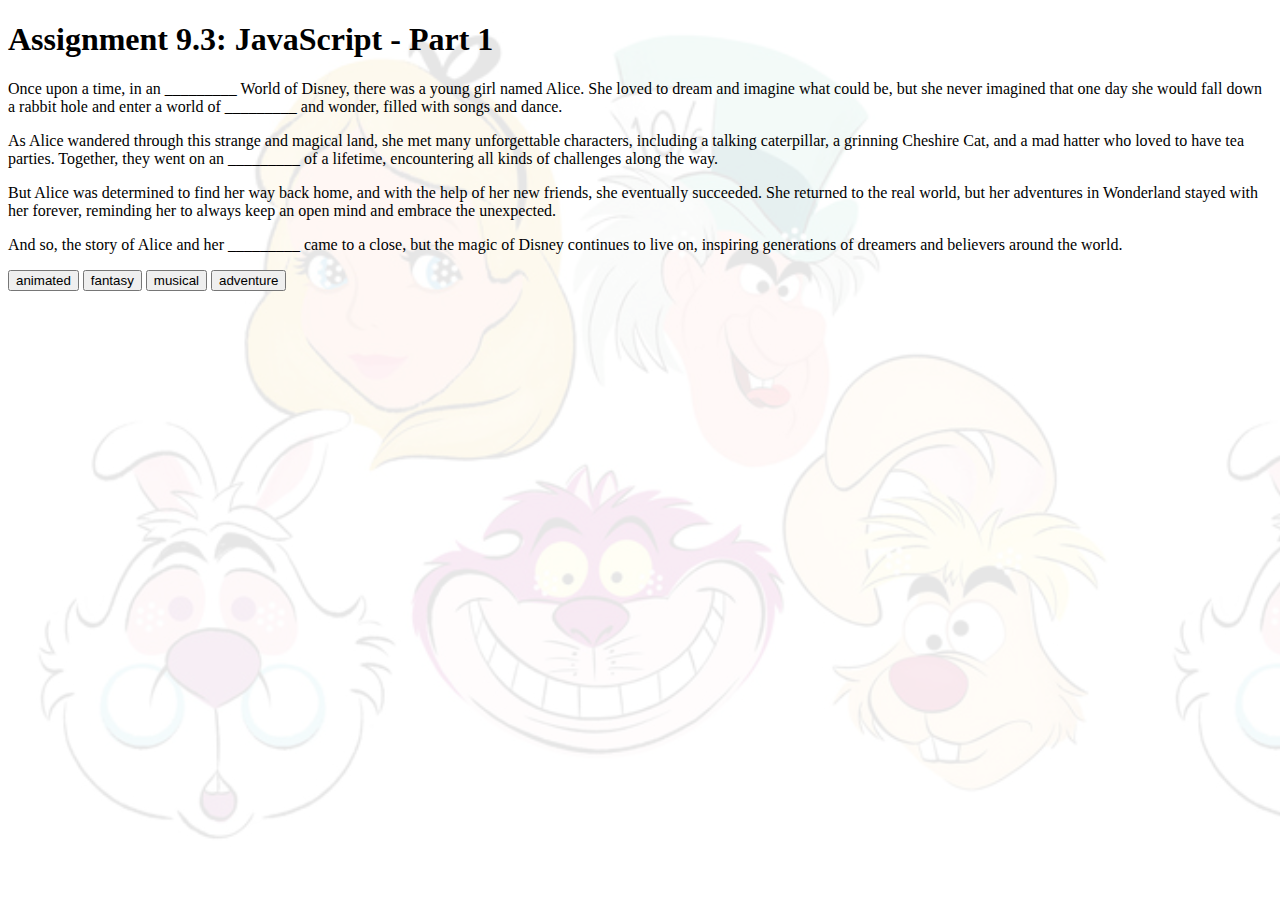
<file: module-9/Danielson_Mod_9_3.html>
<!-- Andrew Danielson : Assignment 9.3 -->
<!DOCTYPE html>
<html lang='en'>
<head>
    <title>CSD 340 Web Development with HTML and CSS</title>
    <style>
body {
          background-color: #fff; /* set the default background color */
        }


.background-image::before {
  content: "";
  position: absolute;
  top: 0;
  left: 0;
  width: 100%;
  height: 100%;
  background-image: url("images/Alice-in-Wonderland.jpg");
  background-size: contain;
  opacity: 0.1; /* set the opacity to 10% */
  z-index: -1; /* put the overlay behind the content */
}

    </style>
	<script>
    var firstVariableValue = "animated";
    var secondVariableValue = "fantasy";
    var thirdVariableValue = "musical";
    var fourthVariableValue = "adventure";
	</script>
</head>

<body>
     <div class="background-image">

    <h1>Assignment 9.3: JavaScript - Part 1</h1>
    <p> Once upon a time, in an <span id="firstBlank">_________</span> World of Disney, there was a young girl named Alice. She loved to dream and imagine what could be, but she never imagined that one day she would fall down a rabbit hole and enter a world of <span id="secondBlank">_________</span> and wonder, filled with songs and dance. </p>
    <p> As Alice wandered through this strange and magical land, she met many unforgettable characters, including a talking caterpillar, a grinning Cheshire Cat, and a mad hatter who loved to have tea parties. Together, they went on an <span id="thirdBlank">_________</span> of a lifetime, encountering all kinds of challenges along the way. </p>
    <p> But Alice was determined to find her way back home, and with the help of her new friends, she eventually succeeded. She returned to the real world, but her adventures in Wonderland stayed with her forever, reminding her to always keep an open mind and embrace the unexpected. </p>
    <p> And so, the story of Alice and her <span id="fourthBlank">_________</span> came to a close, but the magic of Disney continues to live on, inspiring generations of dreamers and believers around the world. </p>

    <p>
   <button type="button" onclick="document.getElementById('firstBlank').innerHTML = firstVariableValue">animated</button>
   <button type="button" onclick="document.getElementById('secondBlank').innerHTML = secondVariableValue">fantasy</button>
   <button type="button" onclick="document.getElementById('thirdBlank').innerHTML = thirdVariableValue">musical</button>
   <button type="button" onclick="document.getElementById('fourthBlank').innerHTML = fourthVariableValue">adventure</button> 
</p> 
</div>

</body>
</html>
</file>
<file: site.css>
/* Set margins for the container */
#container {
  margin-top: 50px;
  margin-left: 100px;
  margin-right: 100px;
}

/* Define styles for heading tags */
h1, h2, h3, h4 {
  background-color: #0033A0;
  color: #FFFFFF;
  border: 1px solid #D6A800;
  padding: 10px;
}

/* Define styles for anchor tags */
a {
  color: #0067C5;
  text-decoration: none;
}

a:hover {
  color: #00274C;
}

a:visited {
  color: #8E8E8E;
}
</file>
<file: module-10/Mod_10.3.css>
body {
  padding: 10px 20px;
  text-align: center;
  background-image: linear-gradient(to right, rgba(193, 245, 133, 0),
                rgba(91, 251, 77, 0.903));
}

img {
  height: auto;
  width: 25%;
  margin: auto;
  cursor: pointer;
}

img.shake {
  animation: Shake 0.5s linear 3;
}

/*Using keyframes for shaking an image*/
@keyframes Shake {
  0% {
    transform: rotate(5deg);
  }

  25% {
    transform: rotate(-6deg);
  }

  50% {
    transform: rotate(5deg);
  }

  75% {
    transform: rotate(-6deg);
  }

  100% {
    transform: rotate(5deg);
  }
}
</file>
<file: module-11/Mod_11.2.css>
body {
  padding: 10px 20px;
  text-align: center;
  background-image: linear-gradient(to right, rgba(193, 245, 133, 0),
                rgba(91, 251, 77, 0.903));
}

ol {
  list-style-position: inside;
  padding-left: 0;
}
</file>
<file: module-12/Danielson_Mod12_2.css>
/* Center the h1 title */
h1 {
  text-align: center;
}

#left-div,
#right-div {
  width: 45%;
  float: left;
  padding: 0 20px;
}

/* Set width and margin-top of last div */
.bottom {
  width: 100%;
  margin-top: 60px;
}

/* Set font weight of h3 tags and lists */
h3,
ul,
ol {
  font-weight: 500;
}

/* Style the ordered list */
ol {
  border: 1px solid red;
  border-radius: 15px;
  padding: 10px;
  list-style: inside;
  list-style-position: inside;
  list-style-type: decimal;
}

/* Style the unordered list */
ul {
  border: 1px dashed red;
  border-radius: 15px;
  padding: 10px;
  list-style: upper-roman;
  list-style-position: inside;
}

/* Add underline to links on hover */
a:hover {
  text-decoration: underline;
}

/* Position the bottom div at the bottom of the page */
#last-div {
  clear: both;
  width: auto;
  margin-top: 60px;
  padding: 20px;
  text-align: right;
  background-color: #f0f0f0;
}
</file>
<file: module-2/Danielson_Mod2_2.css>
/* Danielson_Mod2_2.css */

html, body {
font-size: 16px;
}

body {
font-weight: 400;
}

p {
line-height: 1.4em;
}

h1 {
text-transform: uppercase;
text-align: center;
font-weight: 700;
}

h2 {
text-align: left;
font-weight: 500;
padding-top: 15px;
}

address {
text-align: center;
}

address a {
font-weight: bold;
font-size: 1.25em;
color: #4F3674;
text-decoration: none;
}

address a:hover {
text-decoration: underline;
background-color: #D6A800;
}

.sentence {
font-style: italic;
}

.intro {
text-indent: 2em;
}
</file>
<file: module-3/Danielson_Mod3_3.css>
/* Center the h1 title */
h1 {
  text-align: center;
}

/* Set width of side-by-side divs */
.left,
.right {
  width: 45%;
}

/* Set width and margin-top of last div */
.bottom {
  width: 100%;
  margin-top: 60px;
}

/* Set font weight of h3 tags and lists */
h3,
ul,
ol {
  font-weight: 500;
}

/* Style the ordered list */
ol {
  border: 1px solid red;
  border-radius: 15px;
  padding: 10px;
  list-style: inside;
  list-style-position: inside;
}

/* Style the unordered list */
ul {
  border: 1px dashed red;
  border-radius: 15px;
  padding: 10px;
  list-style: upper-roman;
  list-style-position: inside;
}

/* Add underline to links on hover */
a:hover {
  text-decoration: underline;
}

/* Float and margin the bottom div */
.bottom {
  float: right;
  margin-bottom: 20px;
}
</file>
<file: module-4/Danielson_Mod4_2.css>
/* Center the h1 title */
h1 {
  text-align: center;
}
body {
  background-color: lightgray;
}

/* Define grid container */
#image-gallery {
  display: grid;
  grid-template-columns: repeat(auto-fit, minmax(180px, 1fr)); /* Set the column width and allow them to wrap */
  grid-gap: 0px; /* Set the gap between grid items */
  justify-content: center; /* Center the grid horizontally */
  margin-top: 10%;
}

/* Define grid item */
.image-container {
  border: 2px solid black; /* add solid black border */
  box-sizing: border-box; /* include border width in element width calculation */
  padding: 10px; /* add padding to create margin inside the container */
  text-align: center;
}

.image-container img {
  width: 100%;
  height: auto;
}

.image-container h3 {
  margin-top: 0;
  margin-bottom: 10px;
  text-align: center;
  color: rgba(0, 0, 0, 1); /* Optional color */
}



.image-container figcaption {
  font-style: italic;
  font-size: 0.75em;
  color: rgba(0, 0, 0, 1); /* Optional color */
}

/* Float and margin the bottom div */
.bottom {
  float: right;
  margin-bottom: 20px;
}

#last-div {
  margin-top: 60px;
  text-align: right;
}
</file>
<file: module-5/Danielson_Mod5_2.css>
/* Typography */
body {
  font-family: 'Roboto', sans-serif;
  font-size: 16px;
  line-height: 1.5;
  color: #333;
}

h1, h2, h3, h4, h5, h6 {
  font-family: 'Montserrat', sans-serif;
  font-weight: bold;
  margin: 0;
}

h1 {
  font-size: 48px;
  line-height: 1.2;
  color: #333;
}

h2 {
  font-size: 36px;
  line-height: 1.2;
  color: #333;
}

h3 {
  font-size: 24px;
  line-height: 1.2;
  color: #333;
}

p {
  margin: 0 0 1rem;
}

a {
  color: #6e80b2;
  text-decoration: none;
}

a:hover {
  text-decoration: underline;
}

/* Layout */
.container {
  max-width: 1200px;
  margin: 0 auto;
  padding: 0 1rem;
}

header {
  background-color: #f2f2f2;
  padding: 1rem;
  text-align: center;
}

nav {
  display: flex;
  justify-content: center;
  margin: 1rem 0;
}

nav a {
  margin: 0 1rem;
  font-size: 24px;
  font-weight: bold;
}

main {
  display: flex;
  flex-direction: column;
  align-items: center;
  padding: 1rem;
}

section {
  width: 100%;
  max-width: 800px;
  margin-bottom: 2rem;
}

section h2 {
  text-align: center;
  margin-bottom: 1rem;
}

section p {
  text-align: justify;
  text-justify: inter-word;
}

img {
  max-width: 100%;
  height: auto;
  margin: 1rem 0;
}

/* Float and margin the bottom div */
.bottom {
  float: right;
  margin-bottom: 20px;
}

#last-div {
  margin-top: 60px;
  text-align: right;
}

footer {
  background-color: #333;
  color: #f2f2f2;
  padding: 1rem;
  text-align: center;
}

footer p {
  margin: 0;
}
</file>
<file: module-6/Danielson_Mod_6_2.css>
/* header element */
header {
  background-color: #0033A0;
  color: white;
  padding: 20px;
  text-align: center;
}

h1 {
  font-weight: 400;
}

/* navbar */
#navbar {
  overflow: hidden;
  background-color: #0033A0;
  border-bottom: solid 15px #D64309;
}

#navbar a {
  float: left;
  display: block;
  color: white;
  text-align: center;
  padding: 14px 16px;
  text-decoration: none;
}

#navbar a:hover {
  background-color: #D64309;
  color: #0033A0;
}

/* container div */
#container {
  margin-top: 2%;
  margin-left: 5%;
  margin-right: 5%;
  padding: 10px;
}

/* card */
.card {
  box-shadow: 0 4px 8px 0 rgba(0, 0, 0, 0.2);
  transition: 0.3s;
  width: 50%;
}

.card:hover {
  box-shadow: 0 8px 16px 0 rgba(0, 0, 0, 0.2);
}

/* card-title */
.card-title {
  text-align: center;
  font-size: 2em;
  color: #0033A0;
  font-weight: 400;
}

/* card-content */
.card-content {
  padding: 2px 16px;
  width: 100%;
}

/* footer element */
footer {
  background-color: #0033A0;
  position: absolute;
  bottom: 0;
  width: 100%;
}

footer p {
  color: white;
  font-weight: 400;
  float: right;
  padding-right: 10px;
  font-style: italic;
}

footer a {
  text-decoration: none;
  color: white;
}

footer a:hover {
  text-decoration: underline;
}
</file>
<file: module-8/Danielson_Mod_8_2.css>
/* header element */
header {
  background-color: #0033A0;
  color: white;
  padding: 20px;
  text-align: center;
}

h1 {
  font-weight: 400;
}

/* navbar */
#navbar {
  overflow: hidden;
  background-color: #0033A0;
  border-bottom: solid 15px #D64309;
}

#navbar a {
  float: left;
  display: block;
  color: white;
  text-align: center;
  padding: 14px 16px;
  text-decoration: none;
}

#navbar a:hover {
  background-color: #D64309;
  color: #0033A0;
}

/* container div */
#container {
  margin: 2% 5% 5% 100px; /* shorthand */
  padding: 10px;
}

/* card */
.card {
  box-shadow: 0 4px 8px 0 rgba(0, 0, 0, 0.2);
  transition: 0.3s;
  width: 50%;
}

.card:hover {
  box-shadow: 0 8px 16px 0 rgba(0, 0, 0, 0.2);
}

/* card-title */
.card-title {
  text-align: center;
  font-size: 2em;
  color: #0033A0;
  font-weight: 400;
}

/* card-content */
.card-content {
  padding: 16px 16px;
  width: 100%;
}

/* Set font and background for card-title */
.card-title {
  font-family: "Boise State Blue", sans-serif;
  color: #0033A0;
  background-color: #fff;
}

#movies {
  border-collapse: collapse;
  width: 90%; /* changed to 90% */
  margin-bottom: 30px;
}

td, th {
  border: 1px solid #ddd;
  padding: 8px;
  width: 10%; /* add this */
}

th {
  color: #fff;
  background-color: #0033A0;
  padding-top: 12px;
  padding-bottom: 12px;
  text-align: left;
  width: 10%; /* add this */
}

/* Set table border and margin */
#card-content {
  border-collapse: collapse;
  width: 100%;
  margin-bottom: 30px;
}


/* footer element */
footer {
  background-color: #0033A0;
  position: fixed; /* modified */
  bottom: 0;
  left: 0; 
  width: 100%;
}

footer p {
  color: white;
  font-weight: 400;
  float: left;
  padding-right: 10px;
  font-style: italic;
}

footer a {
  text-decoration: none;
  color: white;
}

footer a:hover {
  text-decoration: underline;
}
</file>
